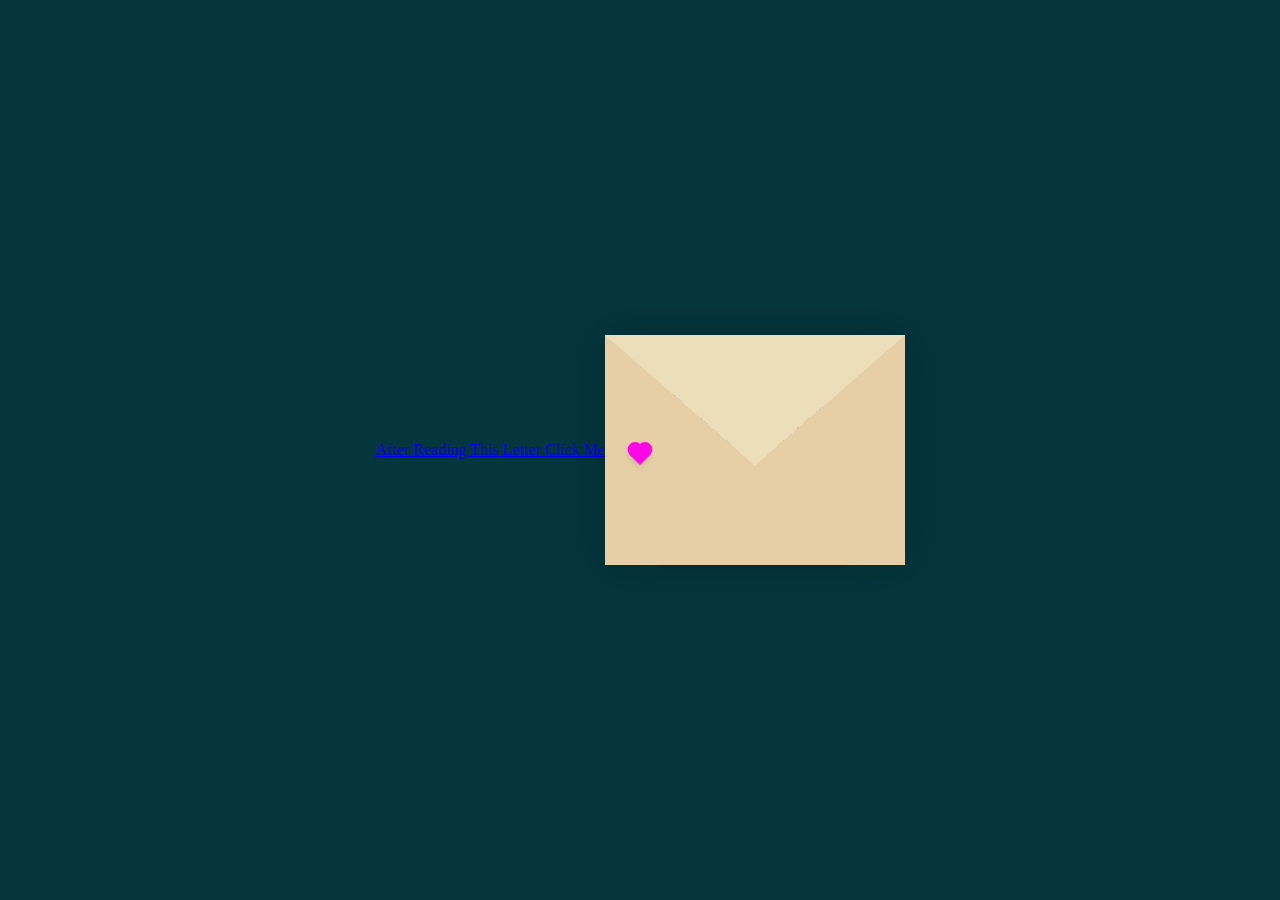
<file: 2.html>
<!DOCTYPE html>
<html lang="en">
    <a href="3.html">After Reading This Letter Click Me</a>
<head>
    <meta charset="UTF-8">
    <meta http-equiv="X-UA-Compatible" content="IE=edge">
    <meta name="viewport" content="width=device-width, initial-scale=1.0">
    <title>CSS Envelope + Letter (Open/Close on Click)</title>
    <link rel="stylesheet" href="2.css">
</head>
<body>
    <div class="container">
        <div class="envelope-wrapper">
            <div class="envelope">
                <div class="letter">
                    <div class="text">
                        <strong>Dear Kiah,</strong>
                        <p>
                            We are lucky that our GC got Sweet Member Like You,
                            we all love you very much as you are the member of our family, 
                                 So here are some wishes from our Gc to you.                   
                            To See That...click on left text highlited in blue
                        </p>
                    </div>
                </div>
            </div>
            <div class="heart"></div>
        </div>
    </div>
    <script>
        const envelope = document.querySelector('.envelope-wrapper');
        envelope.addEventListener('click', () => {
            envelope.classList.toggle('flap');
        });
    </script>
</body>
</html>
</file>
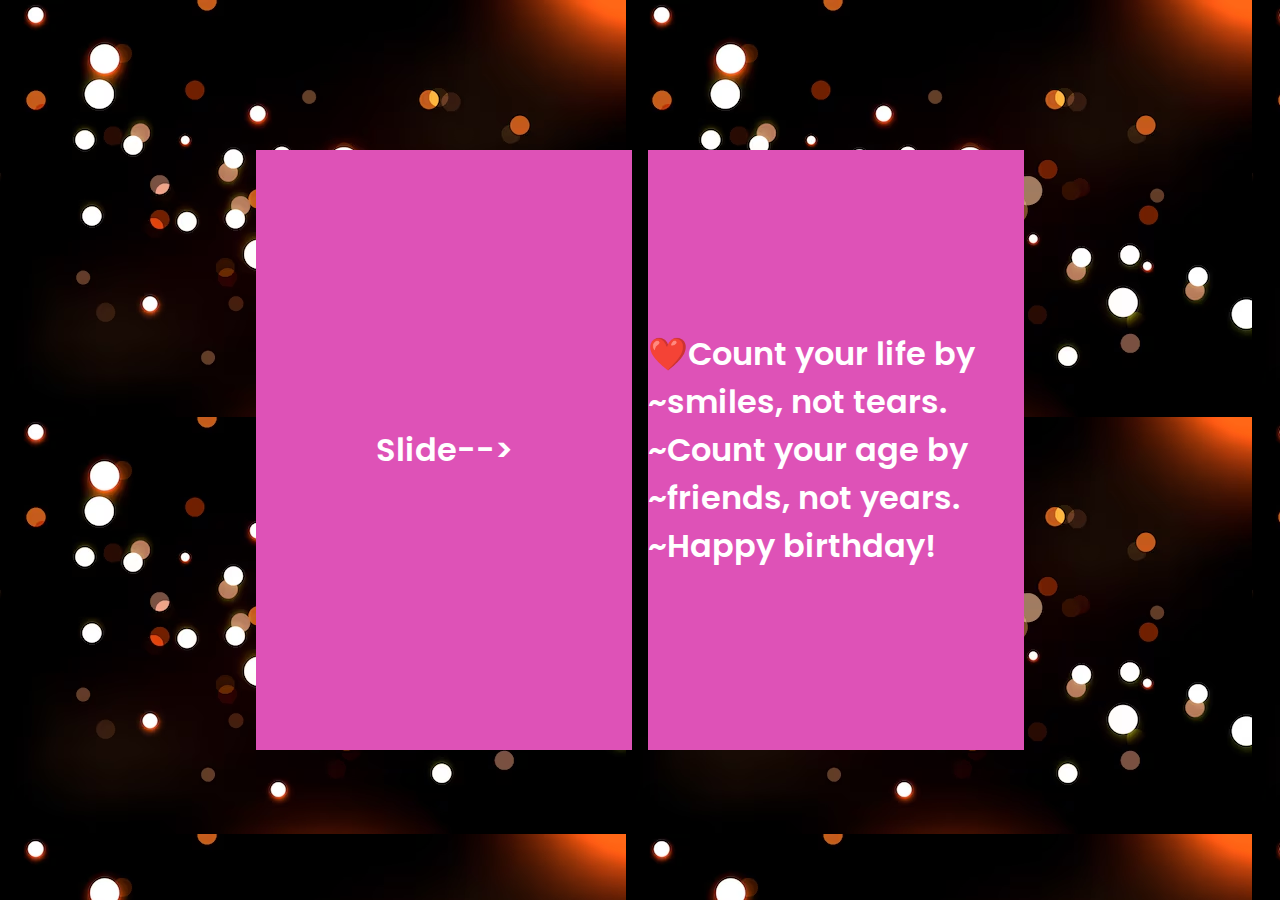
<file: 3.html>
<!DOCTYPE html>
<html lang="en">
    <link rel="stylesheet" href="3.css">
<body background="image.jpg">
    <div class="wrapper">
        <div class="slider">Slide--></div>
        <div class="slider">❤️Count your life by ~smiles, not tears. ~Count your age by ~friends, not years. ~Happy birthday!</div>
        <div class="slider">💌Family is family, ~whether it’s the one ~you start out with the ~one you end up with, ~or the family you gain ~along the way.</div>
        <div class="slider">🤍Being a family ~means you are a part ~of something very ~wonderful. It means ~we all will love you for ~rest of your life.</div>
        <div class="slider">💞You met us randomly but now we want you permenant as we love you nd we will...!</div>
        <div class="slider">🤍When everything goes to hell, the people who stand by you without flinching — We are those people..!</div>
        <div class="slider"><img src="kiah.jpg" width="365" height="600"></div>
        <div class="slider"><a href="4.html">Click Me💌</a></div>
        
      </div>
      <script src="3.js"></script>
</body>
</html>
</file>
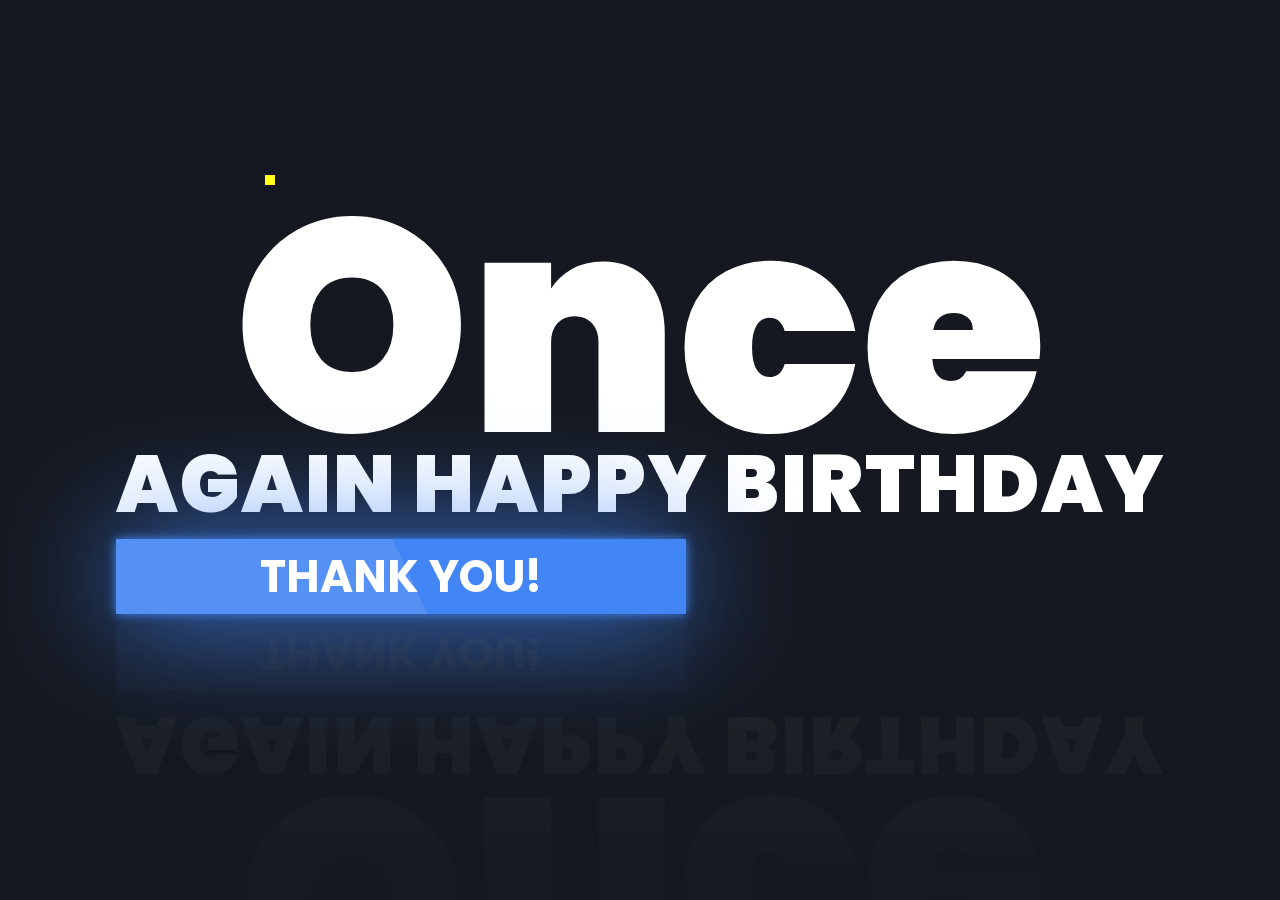
<file: 4.html>
<!DOCTYPE html>
<html lang="en" dir="ltr">
	<head>
		<meta charset="utf-8">
		<title>10K Subscribers Special | With Circle Burst Animation</title>
		<link rel="stylesheet" href="4.css">
	</head>
	<body>

		<div class="text-container">
			<h1>Once<br><span>Again Happy birthday</span></h1>
			<div class="animated-text">
				<h2>Thank you!</h2>
				<h2>OBRIGADO!</h2>
				<h2>धन्यवाद!</h2>
				<h2>Terima kasih!</h2>
				<h2>ස්තුතියි!</h2>
				<h2>Gracias!</h2>
			</div>
		</div>
		<div class="animation-container">
			<div class="burst">
				<div class="line"></div>
				<div class="line"></div>
				<div class="line"></div>
				<div class="line"></div>
				<div class="line"></div>
				<div class="line"></div>
				<div class="line"></div>
				<div class="line"></div>
			</div>
		</div>

		<script type="text/javascript">
		function createBurst(){
			let animContainer = document.querySelector('.animation-container');
			let burst = document.querySelector('.burst');

			burst.style.top = Math.random() * 550 + 'px';
			burst.style.left = Math.random() * 750 + 'px';

			let burstClone = burst.cloneNode(true);
			animContainer.appendChild(burstClone);

			setTimeout(() => {
				burstClone.remove();
			}, 20000);
		}
		setInterval(createBurst, 2000);
		</script>

	</body>
</html>
</file>
<file: 2.css>
:root{
  --primary: #fff;
  --bg-color: rgb(5, 53, 61);
  --bg-envelope-color: #f5edd1;
  --envelope-tab: #ecdeb8;
  --envelope-cover: #e6cfa7;
  --shadow-color: rgba(0, 0, 0, 0.2);
  --txt-color: #444;
  --heart-color: rgb(252, 8, 231);
}
body{
  margin: 0;
  padding: 0;
  box-sizing: border-box;
  background: var(--bg-color);
  display: flex;
  align-items: center;
  justify-content: center;
}
.container {
  height: 100vh;
  display: grid;
  place-items: center;
}
.container > .envelope-wrapper {
  background: var(--bg-envelope-color);
  box-shadow: 0 0 40px var(--shadow-color);
}
.envelope-wrapper > .envelope {
  position: relative;
  width: 300px;
  height: 230px;
}
.envelope-wrapper > .envelope::before {
  content: "";
  position: absolute;
  top: 0;
  z-index: 2;
  border-top: 130px solid var(--envelope-tab);
  border-right: 150px solid transparent;
  border-left: 150px solid transparent;
  transform-origin: top;
  transition: all 0.5s ease-in-out 0.7s;
}
.envelope-wrapper > .envelope::after {
  content: "";
  position: absolute;
  z-index: 2;
  width: 0px;
  height: 0px;
  border-top: 130px solid transparent;
  border-right: 150px solid var(--envelope-cover);
  border-bottom: 100px solid var(--envelope-cover);
  border-left: 150px solid var(--envelope-cover);
}
.envelope > .letter {
  position: absolute;
  right: 20%;
  bottom: 0;
  width: 54%;
  height: 80%;
  background: var(--primary);
  text-align: center;
  transition: all 1s ease-in-out;
  box-shadow: 0 0 5px var(--shadow-color);
  padding: 20px 10px;
}

.envelope > .letter > .text {
  font-family: 'Gill Sans', 'Gill Sans MT', Calibri, 'Trebuchet MS', sans-serif;
  color: var(--txt-color);
  text-align: left;
  font-size: 10px;
}
.heart {
  position: absolute;
  top: 50%;
  left: 50%;
  width: 15px;
  height: 15px;
  background: var(--heart-color);
  z-index: 4;
  transform: translate(-50%, -20%) rotate(45deg);
  transition: transform 0.5s ease-in-out 1s;
  box-shadow: 0 1px 6px var(--shadow-color);
  cursor: pointer;
}
.heart:before, 
.heart:after {
  content: "";
  position: absolute;
  width: 15px;
  height: 15px;
  background-color: var(--heart-color);
  border-radius: 50%;
}
.heart:before {
  top: -7.5px;
}
.heart:after {
  right: 7.5px;
}
.flap > .envelope:before {
  transform: rotateX(180deg);
  z-index: 0;
}
.flap > .envelope > .letter {
  bottom: 100px;
  transform: scale(1.5);
  transition-delay: 1s;
}
.flap > .heart {
  transform: rotate(90deg);
  transition-delay: 0.4s;
}
</file>
<file: 3.css>
@import url('https://fonts.googleapis.com/css2?family=Poppins:wght@300;400;500;600;700&display=swap');

* {
  margin: 0;
  padding: 0;
  box-sizing: border-box;
  font-family: 'Poppins', sans-serif;
}

body {
  display: flex;
  justify-content: center;
  align-items: center;
  min-height: 100vh;
  padding: 1rem;
}

.wrapper {
  display: flex;
  grid-gap: 1rem;
  max-width: 768px;
  width: 100%;
  overflow-x: auto;
  scroll-snap-type: x;
  cursor: grab;
  scroll-behavior: smooth;
  scrollbar-width: none; /* for firefox */
}

.wrapper::-webkit-scrollbar { /* for chrome */
  display: none;
}

.slider {
  min-width: calc(50% - .5rem);
  aspect-ratio: 1 / 1;
  background: rgb(222, 82, 183);
  display: flex;
  justify-content: center;
  align-items: center;
  color: #fff;
  font-size: 2rem;
  scroll-snap-align: start;
  font-weight: 600;
  user-select: none;
}
</file>
<file: 4.css>
@import url('https://fonts.googleapis.com/css2?family=Poppins:wght@100;200;300;400;500;600;700;800;900&display=swap');

*{
	margin: 0;
	padding: 0;
	font-family: "Poppins", sans-serif;
}

body{
	height: 100vh;
	display: flex;
	justify-content: center;
	align-items: center;
	flex-direction: column;
	background: #151820;
	overflow: hidden;
}

.text-container h1{
	color: #fff;
	font-size: 300px;
	font-weight: 900;
	text-align: center;
	line-height: 80px;
}

.text-container h1 span{
	font-size: 80px;
	text-transform: uppercase;
	letter-spacing: 2px;
}

.text-container .animated-text{
	position: relative;
	background: #4285F4;
	margin-top: 15px;
	width: 570px;
	height: 75px;
	box-shadow: 0 0 10px #4285F4,
	            0 0 120px #4285F4;
	overflow: hidden;
}

.text-container .animated-text:before{
	content: '';
	background: rgba(255, 255, 255, 0.1);
	position: absolute;
	width: 55%;
	height: 100%;
	transform: skew(25deg) translateX(-20px);
}

.text-container .animated-text h2{
	color: #fff;
	font-size: 45px;
	text-transform: uppercase;
	text-align: center;
	line-height: 75px;
}

.text-container .animated-text h2:nth-child(1){
	animation: text-move 22s infinite;
}

@keyframes text-move{
	0%{
		margin-top: 0;
	}
	10%{
		margin-top: -75px;
	}
	20%{
		margin-top: -150px;
	}
	30%{
		margin-top: -225px;
	}
	40%{
		margin-top: -300px;
	}
	50%{
		margin-top: -375px;
	}
	60%{
		margin-top: -300px;
	}
	70%{
		margin-top: -225px;
	}
	80%{
		margin-top: -150px;
	}
	90%{
		margin-top: -75px;
	}
	100%{
		margin-top: 0;
	}
}

.text-container{
	-webkit-box-reflect: below 1px linear-gradient(transparent, rgba(255, 255, 255, 0.05));
}

/* circle burst animation */

.animation-container{
	z-index: 999;
	position: absolute;
	width: 750px;
	height: 550px;
}

.burst{
	position: absolute;
}

.burst .line{
	position: absolute;
	background: #fff;
	width: 10px;
	height: 10px;
}

.burst .line:nth-child(1){
	background: #ea4335;
	animation: move01 2s linear infinite;
}

@keyframes move01{
	0%{
		transform: translate(0, 0);
		opacity: 0;
	}
	50%{
		transform: translate(0, -90px);
		opacity: 1;
	}
	100%{
		transform: translate(0, -140px);
		opacity: 0;
	}
}

.burst .line:nth-child(2){
	background: #34a853;
	animation: move02 2s linear infinite;
}

@keyframes move02{
	0%{
		transform: rotate(45deg) translate(0, 0);
		opacity: 0;
	}
	50%{
		transform: rotate(45deg) translate(0, -90px);
		opacity: 1;
	}
	100%{
		transform: rotate(45deg) translate(0, -140px);
		opacity: 0;
	}
}

.burst .line:nth-child(3){
	background: #4285f4;
	animation: move03 2s linear infinite;
}

@keyframes move03{
	0%{
		transform: rotate(90deg) translate(0, 0);
		opacity: 0;
	}
	50%{
		transform: rotate(90deg) translate(0, -90px);
		opacity: 1;
	}
	100%{
		transform: rotate(90deg) translate(0, -140px);
		opacity: 0;
	}
}

.burst .line:nth-child(4){
	background: #fbbc05;
	animation: move04 2s linear infinite;
}

@keyframes move04{
	0%{
		transform: rotate(135deg) translate(0, 0);
		opacity: 0;
	}
	50%{
		transform: rotate(135deg) translate(0, -90px);
		opacity: 1;
	}
	100%{
		transform: rotate(135deg) translate(0, -140px);
		opacity: 0;
	}
}

.burst .line:nth-child(5){
	background: #DC18B9;
	animation: move05 2s linear infinite;
}

@keyframes move05{
	0%{
		transform: rotate(180deg) translate(0, 0);
		opacity: 0;
	}
	50%{
		transform: rotate(180deg) translate(0, -90px);
		opacity: 1;
	}
	100%{
		transform: rotate(180deg) translate(0, -140px);
		opacity: 0;
	}
}

.burst .line:nth-child(6){
	background: #FF5A00;
	animation: move06 2s linear infinite;
}

@keyframes move06{
	0%{
		transform: rotate(225deg) translate(0, 0);
		opacity: 0;
	}
	50%{
		transform: rotate(225deg) translate(0, -90px);
		opacity: 1;
	}
	100%{
		transform: rotate(225deg) translate(0, -140px);
		opacity: 0;
	}
}

.burst .line:nth-child(7){
	background: #8621F8;
	animation: move07 2s linear infinite;
}

@keyframes move07{
	0%{
		transform: rotate(270deg) translate(0, 0);
		opacity: 0;
	}
	50%{
		transform: rotate(270deg) translate(0, -90px);
		opacity: 1;
	}
	100%{
		transform: rotate(270deg) translate(0, -140px);
		opacity: 0;
	}
}

.burst .line:nth-child(8){
	background: #FFFF1B;
	animation: move08 2s linear infinite;
}

@keyframes move08{
	0%{
		transform: rotate(315deg) translate(0, 0);
		opacity: 0;
	}
	50%{
		transform: rotate(315deg) translate(0, -90px);
		opacity: 1;
	}
	100%{
		transform: rotate(315deg) translate(0, -140px);
		opacity: 0;
	}
}
</file>
